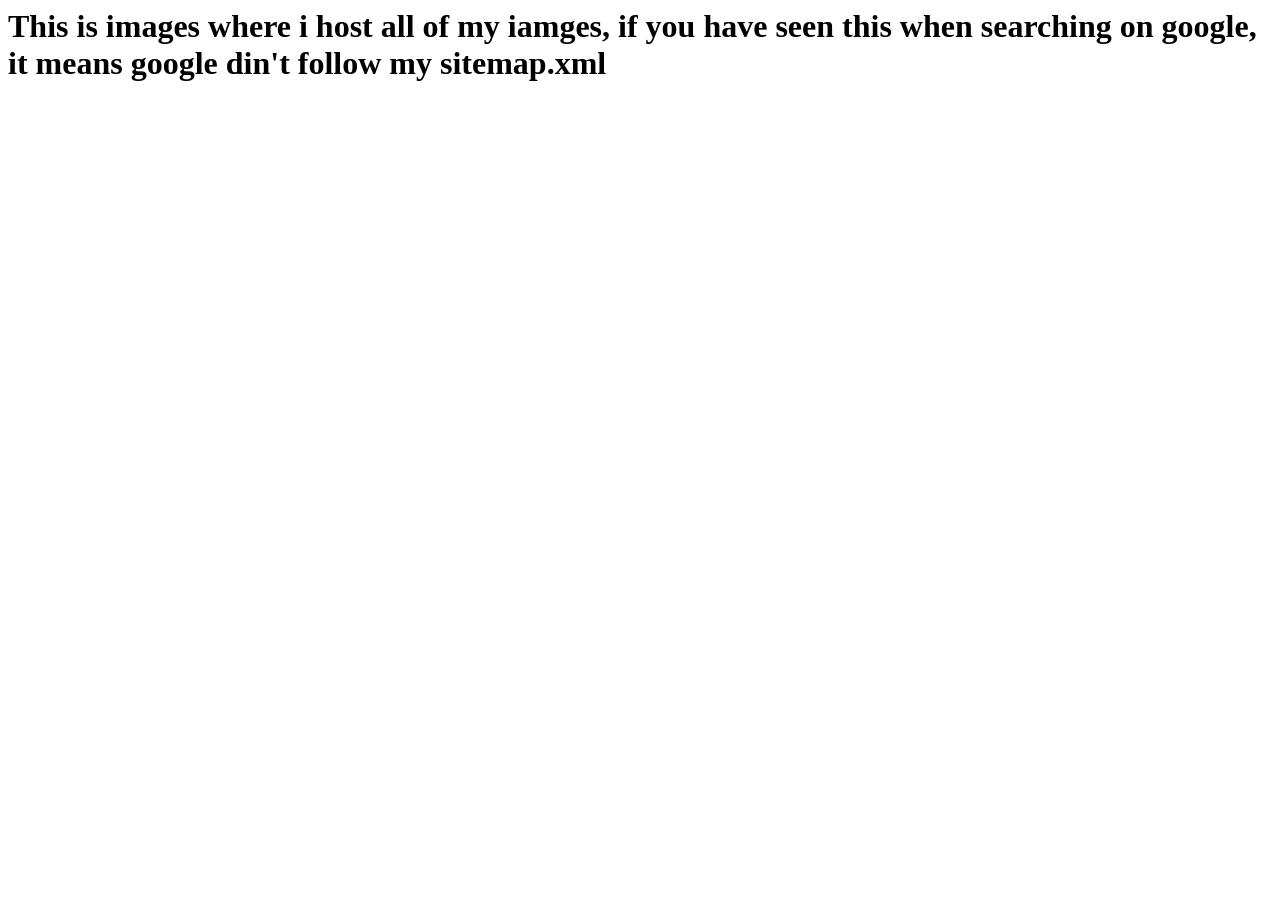
<file: images/index.html>
<html>
  <head>
    <title>Images</title>
  </head>
  <body>
  <h1>This is images where i  host all of my iamges, if you have seen this when searching on google, it means google din't follow my sitemap.xml</h1>
  </body>
</html>
</file>
